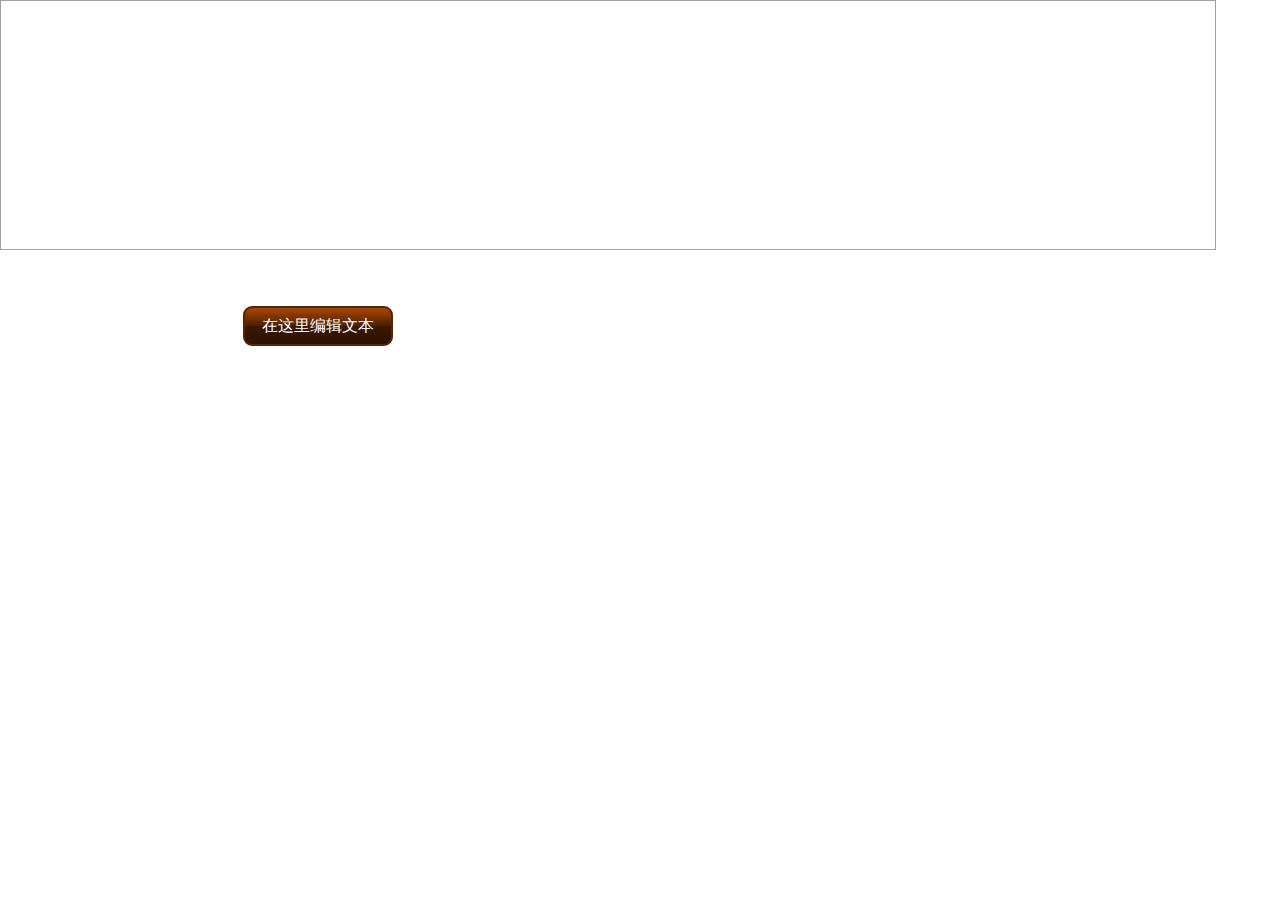
<file: MW/index.html>
<!DOCTYPE html>
<html>
<head>
	<meta charset="utf-8">
	<meta name="viewport" content="width=device-width, initial-scale=1">
	<meta name="generator" content="RocketCake">
	<title></title>
	<link rel="stylesheet" type="text/css" href="index_html.css">
</head>
<body>
<div class="textstyle1">
<iframe name="IFrame1" frameBorder="0" src="http://www.0daydown.com/" scrolling="no" id="iframe_78d6203e"></iframe><a href="javascript:document.getElementById('iframe_78d6203e').src='https://www.baidu.com/';" style="text-decoration:none"><div id="button_47bc8f75"><div class="vcenterstyle1"><div class="vcenterstyle2"><div class="textstyle2">  <span class="textstyle3">&#22312;&#36825;&#37324;&#32534;&#36753;&#25991;&#26412;</span>
</div>
<div class="textstyle1"></div>
</div></div></div></a>  </div>
</body>
</html>
</file>
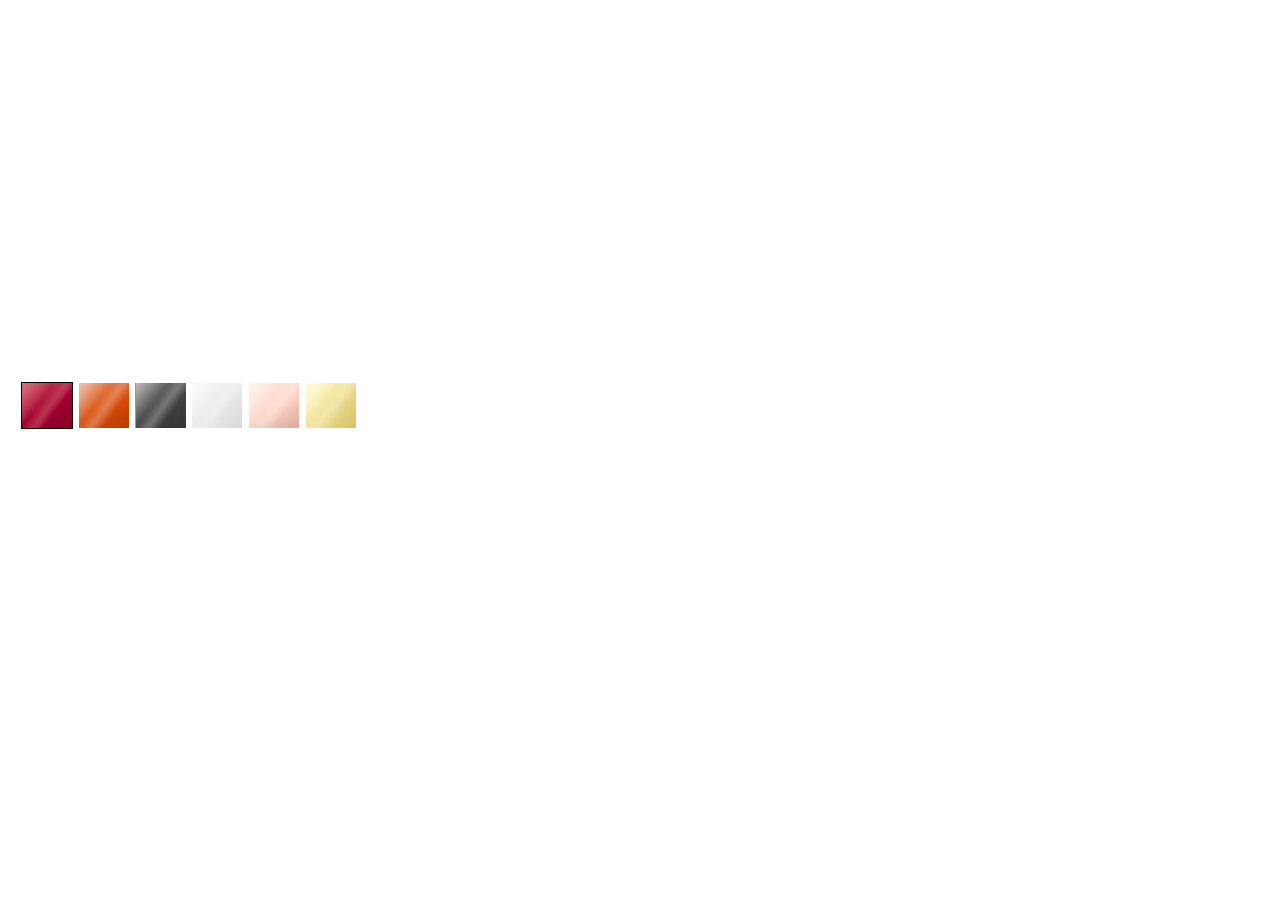
<file: phone/index.html>
<!DOCTYPE html>
<html class="nojs html" lang="zh-TW">
 <head>

  <meta http-equiv="Content-type" content="text/html;charset=UTF-8"/>
  <meta name="generator" content="2017.1.0.379"/>
  <meta name="viewport" content="width=380"/>
  
  <script type="text/javascript">
   // Update the 'nojs'/'js' class on the html node
document.documentElement.className = document.documentElement.className.replace(/\bnojs\b/g, 'js');

// Check that all required assets are uploaded and up-to-date
if(typeof Muse == "undefined") window.Muse = {}; window.Muse.assets = {"required":["museutils.js", "museconfig.js", "webpro.js", "musewpslideshow.js", "jquery.museoverlay.js", "touchswipe.js", "require.js", "index.css"], "outOfDate":[]};
</script>
  
  <link rel="canonical" href="http://moorgen.com/index.html"/>
  <title>首頁</title>
  <!-- CSS -->
  <link rel="stylesheet" type="text/css" href="../css/site_global.css?crc=444006867"/>
  <link rel="stylesheet" type="text/css" href="css/index.css?crc=433412024" id="pagesheet"/>
   </head>
 <body>

  <div class="clearfix" id="page"><!-- column -->
   <div class="PamphletWidget clearfix colelem" id="pamphletu132"><!-- none box -->
    <div class="ThumbGroup clearfix grpelem" id="u133"><!-- none box -->
     <div class="popup_anchor" id="u134popup">
      <div class="Thumb popup_element clearfix" id="u134"><!-- group -->
       <div class="clip_frame grpelem" id="u384"><!-- image -->
        <img class="block" id="u384_img" src="../images/0.jpg?crc=3967486174" alt="" width="50" height="45"/>
       </div>
      </div>
     </div>
     <div class="popup_anchor grpelem" id="pu136popup">
      <div class="popup_element Thumb clearfix" id="pu136"><!-- group -->
       <div class="popup_anchor" id="u136popup">
        <div class="popup_element clearfix" id="u136"><!-- group -->
         <div class="clip_frame grpelem" id="u404"><!-- image -->
          <img class="block" id="u404_img" src="../images/2.jpg?crc=521170065" alt="" width="50" height="45"/>
         </div>
        </div>
       </div>
      </div>
     </div>
     <div class="popup_anchor grpelem" id="pu135popup">
      <div class="popup_element Thumb clearfix" id="pu135"><!-- group -->
       <div class="popup_anchor" id="u135popup">
        <div class="popup_element clearfix" id="u135"><!-- group -->
         <div class="clip_frame grpelem" id="u414"><!-- image -->
          <img class="block" id="u414_img" src="../images/3.jpg?crc=176798113" alt="" width="50" height="45"/>
         </div>
        </div>
       </div>
      </div>
     </div>
     <div class="popup_anchor grpelem" id="pu200popup">
      <div class="popup_element Thumb clearfix" id="pu200"><!-- group -->
       <div class="popup_anchor" id="u200popup">
        <div class="popup_element clearfix" id="u200"><!-- group -->
         <div class="clip_frame grpelem" id="u424"><!-- image -->
          <img class="block" id="u424_img" src="../images/4.jpg?crc=3765453807" alt="" width="50" height="45"/>
         </div>
        </div>
       </div>
      </div>
     </div>
     <div class="popup_anchor grpelem" id="pu209popup">
      <div class="popup_element Thumb clearfix" id="pu209"><!-- group -->
       <div class="popup_anchor" id="u209popup">
        <div class="popup_element clearfix" id="u209"><!-- group -->
         <div class="clip_frame grpelem" id="u434"><!-- image -->
          <img class="block" id="u434_img" src="../images/5.jpg?crc=3898383604" alt="" width="50" height="45"/>
         </div>
        </div>
       </div>
      </div>
     </div>
     <div class="popup_anchor grpelem" id="pu340popup">
      <div class="popup_element Thumb clearfix" id="pu340"><!-- group -->
       <div class="popup_anchor" id="u340popup">
        <div class="popup_element clearfix" id="u340"><!-- group -->
         <div class="clip_frame grpelem" id="u394"><!-- image -->
          <img class="block" id="u394_img" src="../images/1.jpg?crc=366120853" alt="" width="50" height="45"/>
         </div>
        </div>
       </div>
      </div>
     </div>
    </div>
    <div class="popup_anchor" id="u137popup">
     <div class="ContainerGroup clearfix" id="u137"><!-- stack box -->
      <div class="Container clearfix grpelem" id="u139"><!-- group -->
       <div class="grpelem" id="u377"><!-- custom html -->
        <iframe src="https://vrspy.github.io/Test/0/index.html" frameborder="0" width="360" height="360"></iframe>
       </div>
      </div>
      <div class="Container invi clearfix grpelem" id="u140"><!-- group -->
       <div class="grpelem" id="u320"><!-- custom html -->
        <iframe src="https://vrspy.github.io/Test/2/index.html" frameborder="0" width="360" height="360"></iframe>
       </div>
      </div>
      <div class="Container invi clearfix grpelem" id="u138"><!-- group -->
       <div class="grpelem" id="u328"><!-- custom html -->
        <iframe src="https://vrspy.github.io/Test/3/index.html" frameborder="0" width="360" height="360"></iframe>
       </div>
      </div>
      <div class="Container invi clearfix grpelem" id="u205"><!-- group -->
       <div class="grpelem" id="u332"><!-- custom html -->
        <iframe src="https://vrspy.github.io/Test/4/index.html" frameborder="0" width="360" height="360"></iframe>
       </div>
      </div>
      <div class="Container invi clearfix grpelem" id="u213"><!-- group -->
       <div class="grpelem" id="u336"><!-- custom html -->
        <iframe src="https://vrspy.github.io/Test/5/index.html" frameborder="0" width="360" height="360"></iframe>
       </div>
      </div>
      <div class="Container invi clearfix grpelem" id="u352"><!-- group -->
       <div class="grpelem" id="u316"><!-- custom html -->
        <iframe src="https://vrspy.github.io/Test/1/index.html" frameborder="0" width="360" height="360"></iframe>
       </div>
      </div>
     </div>
    </div>
   </div>
  </div>
  <!-- Other scripts -->
  <script type="text/javascript">
   // Decide weather to suppress missing file error or not based on preference setting
var suppressMissingFileError = false
</script>
  <script type="text/javascript">
   window.Muse.assets.check=function(d){if(!window.Muse.assets.checked){window.Muse.assets.checked=!0;var b={},c=function(a,b){if(window.getComputedStyle){var c=window.getComputedStyle(a,null);return c&&c.getPropertyValue(b)||c&&c[b]||""}if(document.documentElement.currentStyle)return(c=a.currentStyle)&&c[b]||a.style&&a.style[b]||"";return""},a=function(a){if(a.match(/^rgb/))return a=a.replace(/\s+/g,"").match(/([\d\,]+)/gi)[0].split(","),(parseInt(a[0])<<16)+(parseInt(a[1])<<8)+parseInt(a[2]);if(a.match(/^\#/))return parseInt(a.substr(1),
16);return 0},g=function(g){for(var f=document.getElementsByTagName("link"),h=0;h<f.length;h++)if("text/css"==f[h].type){var i=(f[h].href||"").match(/\/?css\/([\w\-]+\.css)\?crc=(\d+)/);if(!i||!i[1]||!i[2])break;b[i[1]]=i[2]}f=document.createElement("div");f.className="version";f.style.cssText="display:none; width:1px; height:1px;";document.getElementsByTagName("body")[0].appendChild(f);for(h=0;h<Muse.assets.required.length;){var i=Muse.assets.required[h],l=i.match(/([\w\-\.]+)\.(\w+)$/),k=l&&l[1]?
l[1]:null,l=l&&l[2]?l[2]:null;switch(l.toLowerCase()){case "css":k=k.replace(/\W/gi,"_").replace(/^([^a-z])/gi,"_$1");f.className+=" "+k;k=a(c(f,"color"));l=a(c(f,"backgroundColor"));k!=0||l!=0?(Muse.assets.required.splice(h,1),"undefined"!=typeof b[i]&&(k!=b[i]>>>24||l!=(b[i]&16777215))&&Muse.assets.outOfDate.push(i)):h++;f.className="version";break;case "js":h++;break;default:throw Error("Unsupported file type: "+l);}}d?d().jquery!="1.8.3"&&Muse.assets.outOfDate.push("jquery-1.8.3.min.js"):Muse.assets.required.push("jquery-1.8.3.min.js");
f.parentNode.removeChild(f);if(Muse.assets.outOfDate.length||Muse.assets.required.length)f="伺服器上的某些檔案可能遺失或不正確。請清除瀏覽器快取後再試一次。若問題持續發生，請聯絡網站作者。",g&&Muse.assets.outOfDate.length&&(f+="\nOut of date: "+Muse.assets.outOfDate.join(",")),g&&Muse.assets.required.length&&(f+="\nMissing: "+Muse.assets.required.join(",")),suppressMissingFileError?(f+="\nUse SuppressMissingFileError key in AppPrefs.xml to show missing file error pop up.",console.log(f)):alert(f)};location&&location.search&&location.search.match&&location.search.match(/muse_debug/gi)?
setTimeout(function(){g(!0)},5E3):g()}};
var muse_init=function(){require.config({baseUrl:"../"});require(["jquery","museutils","whatinput","webpro","musewpslideshow","jquery.museoverlay","touchswipe"],function(d){var $ = d;$(document).ready(function(){try{
window.Muse.assets.check($);/* body */
Muse.Utils.transformMarkupToFixBrowserProblemsPreInit();/* body */
Muse.Utils.prepHyperlinks(true);/* body */
Muse.Utils.makeButtonsVisibleAfterSettingMinWidth();/* body */
Muse.Utils.initWidget('#pamphletu132', ['#bp_infinity'], function(elem) { return new WebPro.Widget.ContentSlideShow(elem, {contentLayout_runtime:'stack',event:'click',deactivationEvent:'',autoPlay:false,displayInterval:3000,transitionStyle:'fading',transitionDuration:0,hideAllContentsFirst:false,shuffle:false,enableSwipe:true,resumeAutoplay:true,resumeAutoplayInterval:3000,playOnce:false,autoActivate_runtime:false,isResponsive:false}); });/* #pamphletu132 */
Muse.Utils.showWidgetsWhenReady();/* body */
Muse.Utils.transformMarkupToFixBrowserProblems();/* body */
}catch(b){if(b&&"function"==typeof b.notify?b.notify():Muse.Assert.fail("Error calling selector function: "+b),false)throw b;}})})};

</script>
  <!-- RequireJS script -->
  <script src="../scripts/require.js?crc=3861931657" type="text/javascript" async data-main="../scripts/museconfig.js?crc=144853533" onload="if (requirejs) requirejs.onError = function(requireType, requireModule) { if (requireType && requireType.toString && requireType.toString().indexOf && 0 <= requireType.toString().indexOf('#scripterror')) window.Muse.assets.check(); }" onerror="window.Muse.assets.check();"></script>
   </body>
</html>
</file>
<file: MW/index_html.css>
a { color:#5D5D9E; } 
a:visited { color:#5D5D9E; } 
a:active { color:#5C615E; } 
a:hover { color:#B2B3B4; } 
body { background-color:#FFFFFF; padding:0;  margin: 0; }
.textstyle1 { text-align:left; }
#iframe_78d6203e { box-sizing: border-box; vertical-align: bottom; position:relative; display: inline-block; width:95%; height:250px; background:none; border: 1px solid #A0A0A0;  }
#button_47bc8f75 { box-sizing: border-box; border-radius: 9px; position:absolute; left:19%; top:34%; width:150px; height:40px; background-color:#A94600; background: linear-gradient(to bottom,#A94600, #4C1F00 50%, #3B1800 50%, #2A1100); border: 2px solid #592400;  }
.vcenterstyle1 { display: table; width: 100%; height: 100%; }
.vcenterstyle2 { display: table-cell; vertical-align: middle; }
.textstyle2 { text-align:center; }
.textstyle3 { font-size:12pt; font-family:Arial, Helvetica, sans-serif; color:#FFFFFF;  }
</file>
<file: css/site_global.css>
html{min-height:100%;min-width:100%;-ms-text-size-adjust:none;}body,div,dl,dt,dd,ul,ol,li,nav,h1,h2,h3,h4,h5,h6,pre,code,form,fieldset,legend,input,button,textarea,p,blockquote,th,td,a{margin:0px;padding:0px;border-width:0px;border-style:solid;border-color:transparent;-webkit-transform-origin:left top;-ms-transform-origin:left top;-o-transform-origin:left top;transform-origin:left top;background-repeat:no-repeat;}button.submit-btn{-moz-box-sizing:content-box;-webkit-box-sizing:content-box;box-sizing:content-box;}.transition{-webkit-transition-property:background-image,background-position,background-color,border-color,border-radius,color,font-size,font-style,font-weight,letter-spacing,line-height,text-align,box-shadow,text-shadow,opacity;transition-property:background-image,background-position,background-color,border-color,border-radius,color,font-size,font-style,font-weight,letter-spacing,line-height,text-align,box-shadow,text-shadow,opacity;}.transition *{-webkit-transition:inherit;transition:inherit;}table{border-collapse:collapse;border-spacing:0px;}fieldset,img{border:0px;border-style:solid;-webkit-transform-origin:left top;-ms-transform-origin:left top;-o-transform-origin:left top;transform-origin:left top;}address,caption,cite,code,dfn,em,strong,th,var,optgroup{font-style:inherit;font-weight:inherit;}del,ins{text-decoration:none;}li{list-style:none;}caption,th{text-align:left;}h1,h2,h3,h4,h5,h6{font-size:100%;font-weight:inherit;}input,button,textarea,select,optgroup,option{font-family:inherit;font-size:inherit;font-style:inherit;font-weight:inherit;}.form-grp input,.form-grp textarea{-webkit-appearance:none;-webkit-border-radius:0;}body{font-family:Arial, Helvetica Neue, Helvetica, sans-serif;text-align:left;font-size:14px;line-height:17px;word-wrap:break-word;text-rendering:optimizeLegibility;-moz-font-feature-settings:'liga';-ms-font-feature-settings:'liga';-webkit-font-feature-settings:'liga';font-feature-settings:'liga';}a:link{color:#0000FF;text-decoration:underline;}a:visited{color:#800080;text-decoration:underline;}a:hover{color:#0000FF;text-decoration:underline;}a:active{color:#EE0000;text-decoration:underline;}a.nontext{color:black;text-decoration:none;font-style:normal;font-weight:normal;}.normal_text{color:#000000;direction:ltr;font-family:Arial, Helvetica Neue, Helvetica, sans-serif;font-size:14px;font-style:normal;font-weight:normal;letter-spacing:0px;line-height:17px;text-align:left;text-decoration:none;text-indent:0px;text-transform:none;vertical-align:0px;padding:0px;}.list0 li:before{position:absolute;right:100%;letter-spacing:0px;text-decoration:none;font-weight:normal;font-style:normal;}.rtl-list li:before{right:auto;left:100%;}.nls-None > li:before,.nls-None .list3 > li:before,.nls-None .list6 > li:before{margin-right:6px;content:'•';}.nls-None .list1 > li:before,.nls-None .list4 > li:before,.nls-None .list7 > li:before{margin-right:6px;content:'○';}.nls-None,.nls-None .list1,.nls-None .list2,.nls-None .list3,.nls-None .list4,.nls-None .list5,.nls-None .list6,.nls-None .list7,.nls-None .list8{padding-left:34px;}.nls-None.rtl-list,.nls-None .list1.rtl-list,.nls-None .list2.rtl-list,.nls-None .list3.rtl-list,.nls-None .list4.rtl-list,.nls-None .list5.rtl-list,.nls-None .list6.rtl-list,.nls-None .list7.rtl-list,.nls-None .list8.rtl-list{padding-left:0px;padding-right:34px;}.nls-None .list2 > li:before,.nls-None .list5 > li:before,.nls-None .list8 > li:before{margin-right:6px;content:'-';}.nls-None.rtl-list > li:before,.nls-None .list1.rtl-list > li:before,.nls-None .list2.rtl-list > li:before,.nls-None .list3.rtl-list > li:before,.nls-None .list4.rtl-list > li:before,.nls-None .list5.rtl-list > li:before,.nls-None .list6.rtl-list > li:before,.nls-None .list7.rtl-list > li:before,.nls-None .list8.rtl-list > li:before{margin-right:0px;margin-left:6px;}.TabbedPanelsTab{white-space:nowrap;}.MenuBar .MenuBarView,.MenuBar .SubMenuView{display:block;list-style:none;}.MenuBar .SubMenu{display:none;position:absolute;}.NoWrap{white-space:nowrap;word-wrap:normal;}.rootelem{margin-left:auto;margin-right:auto;}.colelem{display:inline;float:left;clear:both;}.clearfix:after{content:"\0020";visibility:hidden;display:block;height:0px;clear:both;}*:first-child+html .clearfix{zoom:1;}.clip_frame{overflow:hidden;}.popup_anchor{position:relative;width:0px;height:0px;}.allow_click_through *{pointer-events:auto;}.popup_element{z-index:100000;}.svg{display:block;vertical-align:top;}span.wrap{content:'';clear:left;display:block;}span.actAsInlineDiv{display:inline-block;}.position_content,.excludeFromNormalFlow{float:left;}.preload_images{position:absolute;overflow:hidden;left:-9999px;top:-9999px;height:1px;width:1px;}.preload{height:1px;width:1px;}.animateStates{-webkit-transition:0.3s ease-in-out;-moz-transition:0.3s ease-in-out;-o-transition:0.3s ease-in-out;transition:0.3s ease-in-out;}[data-whatinput="mouse"] *:focus,[data-whatinput="touch"] *:focus,input:focus,textarea:focus{outline:none;}textarea{resize:none;overflow:auto;}.allow_click_through,.fld-prompt{pointer-events:none;}.wrapped-input{position:absolute;top:0px;left:0px;background:transparent;border:none;}.submit-btn{z-index:50000;cursor:pointer;}.anchor_item{width:22px;height:18px;}.MenuBar .SubMenuVisible,.MenuBarVertical .SubMenuVisible,.MenuBar .SubMenu .SubMenuVisible,.popup_element.Active,span.actAsPara,.actAsDiv,a.nonblock.nontext,img.block{display:block;}.widget_invisible,.js .invi,.js .mse_pre_init{visibility:hidden;}.ose_ei{visibility:hidden;z-index:0;}.no_vert_scroll{overflow-y:hidden;}.always_vert_scroll{overflow-y:scroll;}.always_horz_scroll{overflow-x:scroll;}.fullscreen{overflow:hidden;left:0px;top:0px;position:fixed;height:100%;width:100%;-moz-box-sizing:border-box;-webkit-box-sizing:border-box;-ms-box-sizing:border-box;box-sizing:border-box;}.fullwidth{position:absolute;}.borderbox{-moz-box-sizing:border-box;-webkit-box-sizing:border-box;-ms-box-sizing:border-box;box-sizing:border-box;}.scroll_wrapper{position:absolute;overflow:auto;left:0px;right:0px;top:0px;bottom:0px;padding-top:0px;padding-bottom:0px;margin-top:0px;margin-bottom:0px;}.browser_width > *{position:absolute;left:0px;right:0px;}.grpelem,.accordion_wrapper{display:inline;float:left;}.fld-checkbox input[type=checkbox],.fld-radiobutton input[type=radio]{position:absolute;overflow:hidden;clip:rect(0px, 0px, 0px, 0px);height:1px;width:1px;margin:-1px;padding:0px;border:0px;}.fld-checkbox input[type=checkbox] + label,.fld-radiobutton input[type=radio] + label{display:inline-block;background-repeat:no-repeat;cursor:pointer;float:left;width:100%;height:100%;}.pointer_cursor,.fld-recaptcha-mode,.fld-recaptcha-refresh,.fld-recaptcha-help{cursor:pointer;}p,h1,h2,h3,h4,h5,h6,ol,ul,span.actAsPara{max-height:1000000px;}.superscript{vertical-align:super;font-size:66%;line-height:0px;}.subscript{vertical-align:sub;font-size:66%;line-height:0px;}.horizontalSlideShow{-ms-touch-action:pan-y;touch-action:pan-y;}.verticalSlideShow{-ms-touch-action:pan-x;touch-action:pan-x;}.colelem100,.verticalspacer{clear:both;}.list0 li,.MenuBar .MenuItemContainer,.SlideShowContentPanel .fullscreen img,.css_verticalspacer .verticalspacer{position:relative;}.popup_element.Inactive,.js .disn,.js .an_invi,.hidden,.breakpoint{display:none;}#muse_css_mq{position:absolute;display:none;background-color:#FFFFFE;}.fluid_height_spacer{width:0.01px;}.muse_check_css{display:none;position:fixed;}@media screen and (-webkit-min-device-pixel-ratio:0){body{text-rendering:auto;}}
</file>
<file: phone/css/index.css>
.version.index{color:#000019;background-color:#D557B8;}#page{z-index:1;width:362px;min-height:383px;background-image:none;border-width:0px;border-color:#000000;background-color:transparent;padding:11px 8px 71px 10px;}#pamphletu132{z-index:2;width:0.01px;height:417px;position:relative;}#u133{z-index:3;width:336px;height:47px;margin-bottom:-1px;position:relative;margin-right:-10000px;margin-top:371px;left:11px;}#u134{position:absolute;width:50px;height:45px;border-style:solid;border-width:1px;border-color:#DEDEDE;background-color:#DEDEDE;}#u134:hover{border-color:#999999;width:50px;height:45px;min-height:0px;margin:0px;}#u134.PamphletThumbSelected{border-color:#000000;background-color:#DEDEDE;width:50px;height:45px;min-height:0px;margin:0px;}#u384{z-index:5;width:50px;background-color:transparent;position:relative;margin-right:-10000px;}#u134:hover #u384{width:50px;min-height:0px;margin:0px -10000px 0px 0px;}#u134.PamphletThumbSelected #u384{width:50px;min-height:0px;margin:0px -10000px 0px 0px;}#u136{position:absolute;width:50px;height:45px;border-width:0px;border-color:transparent;background-color:#C4C4C4;margin-top:1px;margin-left:1px;}#u404{z-index:9;width:50px;background-color:transparent;}#pu136:hover #u404{position:relative;margin-right:-10000px;width:50px;min-height:0px;}#pu136:active #u404{position:relative;margin-right:-10000px;width:50px;min-height:0px;}#pu136popup{left:57px;width:52px;height:47px;margin-right:-10000px;}#u135{position:absolute;width:51px;height:45px;border-width:0px;border-color:transparent;background-color:#999999;margin-top:1px;margin-left:1px;}#pu135:hover #u135,#pu135:active #u135{width:51px;height:45px;border-width:0px;border-color:transparent;top:0px;margin-top:1px;left:0px;margin-left:1px;min-height:0px;}#pu135.PamphletThumbSelected #u135{width:51px;height:45px;border-style:solid;border-width:1px;border-color:#000000;top:0px;margin-top:0px;left:0px;margin-left:0px;min-height:0px;}#u414{z-index:16;width:50px;background-color:transparent;}#pu135:hover #u414{position:relative;margin-right:-10000px;left:1px;width:50px;min-height:0px;}#pu135:active #u414{position:relative;margin-right:-10000px;left:1px;width:50px;min-height:0px;}#pu135.PamphletThumbSelected #u414{position:relative;margin-right:-10000px;left:1px;width:50px;min-height:0px;}#pu135 #u414{position:relative;margin-right:-10000px;left:1px;}#pu135popup{left:113px;width:53px;height:47px;margin-right:-10000px;}#u200{position:absolute;width:50px;height:45px;border-width:0px;border-color:transparent;background-color:#999999;margin-top:1px;margin-left:1px;}#u424{z-index:23;width:50px;background-color:transparent;}#pu136.PamphletThumbSelected #u404,#pu200:hover #u424{position:relative;margin-right:-10000px;width:50px;min-height:0px;}#pu200popup{left:170px;width:52px;height:47px;margin-right:-10000px;}#u209{position:absolute;width:50px;height:45px;border-width:0px;border-color:transparent;background-color:#999999;margin-top:1px;margin-left:1px;}#u434{z-index:29;width:50px;background-color:transparent;}#pu200.PamphletThumbSelected #u424,#pu209:hover #u434{position:relative;margin-right:-10000px;width:50px;min-height:0px;}#pu209popup{left:227px;width:52px;height:47px;margin-right:-10000px;}#pu136,#pu135,#pu200,#pu209,#pu340{position:absolute;width:0.01px;}#u340{position:absolute;width:50px;height:45px;border-width:0px;border-color:transparent;background-color:#999999;margin-top:1px;margin-left:1px;}#pu136:hover #u136,#pu136:active #u136,#pu200:hover #u200,#pu209:hover #u209,#pu340:hover #u340{width:50px;height:45px;border-width:0px;border-color:transparent;top:0px;margin-top:1px;left:0px;margin-left:1px;min-height:0px;}#pu136.PamphletThumbSelected #u136,#pu200.PamphletThumbSelected #u200,#pu209.PamphletThumbSelected #u209,#pu340.PamphletThumbSelected #u340{width:50px;height:45px;border-style:solid;border-width:1px;border-color:#000000;top:0px;margin-top:0px;left:0px;margin-left:0px;min-height:0px;}#u394{z-index:35;width:50px;background-color:transparent;}#pu209.PamphletThumbSelected #u434,#pu340:hover #u394{position:relative;margin-right:-10000px;width:50px;min-height:0px;}#pu340.PamphletThumbSelected #u394{position:relative;margin-right:-10000px;width:50px;min-height:0px;}#pu136 #u404,#pu200 #u424,#pu209 #u434,#pu340 #u394{position:relative;margin-right:-10000px;}#pu340popup{left:284px;width:52px;height:47px;margin-right:-10000px;}#u137{position:absolute;width:362px;height:368px;background-color:transparent;}#u137popup{z-index:39;}#u139{z-index:40;width:362px;height:364px;border-width:0px;border-color:transparent;background-color:#FFFFFF;padding-bottom:4px;margin-right:-10000px;position:relative;}#u377{z-index:41;width:360px;min-height:364px;border-width:0px;border-color:transparent;background-color:transparent;position:relative;margin-right:-10000px;}#u140{z-index:42;width:362px;height:364px;border-width:0px;border-color:transparent;background-color:#FFFFFF;padding-bottom:4px;margin-right:-10000px;position:relative;}#u320{z-index:43;width:360px;min-height:364px;border-width:0px;border-color:transparent;background-color:transparent;position:relative;margin-right:-10000px;}#u138{z-index:44;width:362px;height:364px;border-width:0px;border-color:transparent;background-color:#FFFFFF;padding-bottom:4px;margin-right:-10000px;position:relative;}#u328{z-index:45;width:360px;min-height:364px;border-width:0px;border-color:transparent;background-color:transparent;position:relative;margin-right:-10000px;}#u205{z-index:46;width:362px;height:364px;border-width:0px;border-color:transparent;background-color:#FFFFFF;padding-bottom:4px;margin-right:-10000px;position:relative;}#u332{z-index:47;width:360px;min-height:364px;border-width:0px;border-color:transparent;background-color:transparent;position:relative;margin-right:-10000px;}#u213{z-index:48;width:362px;height:364px;border-width:0px;border-color:transparent;background-color:#FFFFFF;padding-bottom:4px;margin-right:-10000px;position:relative;}#u336{z-index:49;width:360px;min-height:364px;border-width:0px;border-color:transparent;background-color:transparent;position:relative;margin-right:-10000px;}#u352{z-index:50;width:362px;height:364px;border-width:0px;border-color:transparent;background-color:#FFFFFF;padding-bottom:4px;margin-right:-10000px;position:relative;}#u316{z-index:51;width:360px;min-height:364px;border-width:0px;border-color:transparent;background-color:transparent;position:relative;margin-right:-10000px;}.PamphletWidget .ThumbGroup .Thumb,.PamphletNextButton,.PamphletPrevButton,.PamphletCloseButton{cursor:pointer;}#muse_css_mq,.html{background-color:#FFFFFF;}body{position:relative;min-width:380px;}@-ms-viewport{width:380px;}@-webkit-viewport{width:380px;}@-o-viewport{width:380px;}@-moz-viewport{width:380px;}@viewport{width:380px;}
</file>
